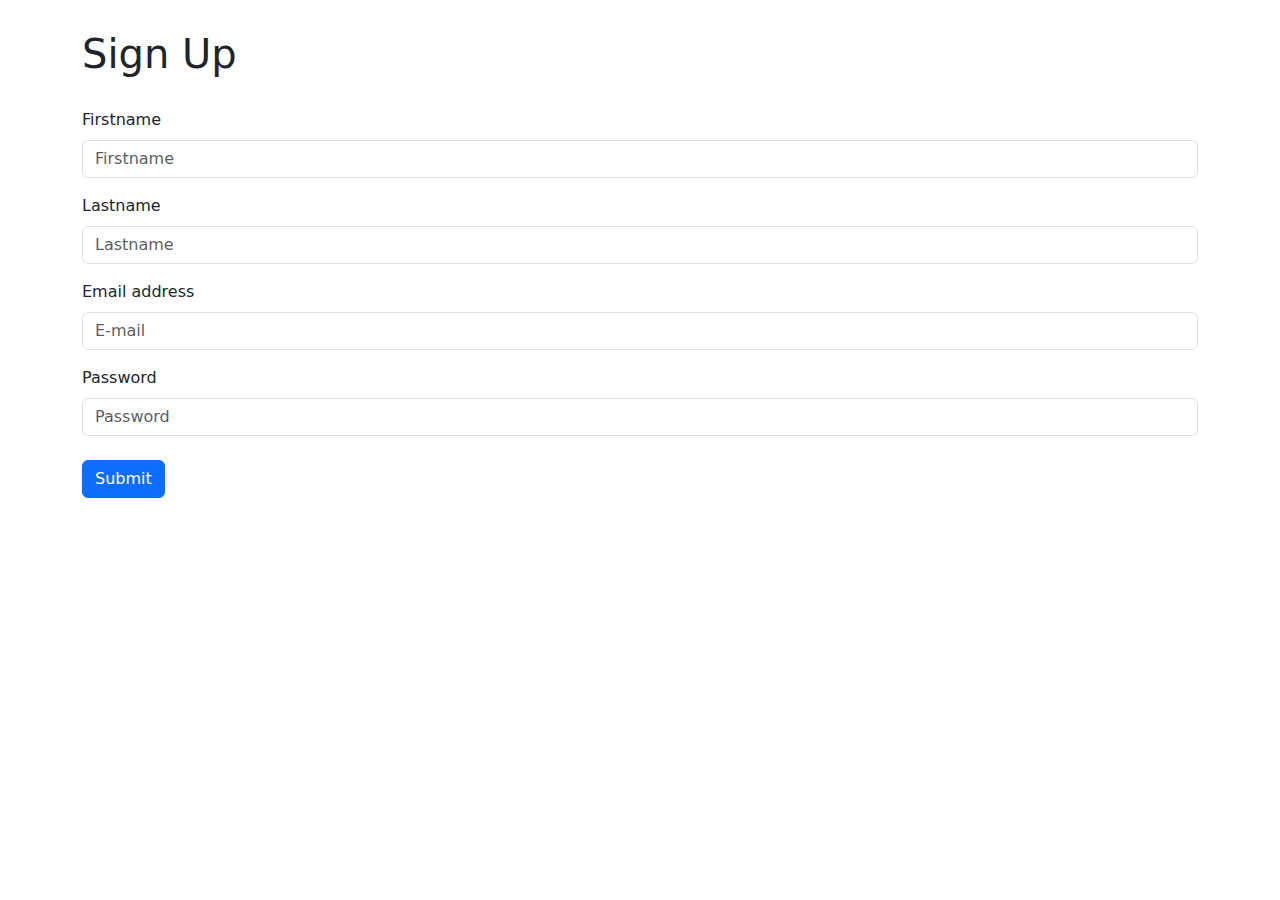
<file: homework/index.htm>
<!DOCTYPE html>
<html lang="en">
<head>
    <meta charset="UTF-8">
    <meta http-equiv="X-UA-Compatible" content="IE=edge">
    <meta name="viewport" content="width=device-width, initial-scale=1.0">
      <link href="https://cdn.jsdelivr.net/npm/bootstrap@5.0.1/dist/css/bootstrap.min.css" rel="stylesheet">
      <link rel="stylesheet" href="./assets/css/style.css">
    <title>Document</title>
</head>
<body>
    <div class="container">
        <h1>Sign Up</h1>
        <div class="mb-3">
            <label for="exampleInputFirstName1" class="form-label myform">Firstname</label>
            <input type="firstname" class="form-control my-input" id="exampleInputFirstName1" placeholder="Firstname">
        </div>
        <div>
            <span class="text-danger d-none firstname-error">Please type your firstname (min 3 symbol, max 50 symbol)</span>
        </div>
        <div class="mb-3">
            <label for="exampleInputLastName1" class="form-label myform">Lastname</label>
            <input type="lastname" class="form-control my-input1" id="exampleInputLastName1" placeholder="Lastname">
        </div>
        <div>
            <span class="text-danger d-none lastname-error">Please type your lastname (min 3 symbol, max 50 symbol)</span>
        </div>
        <div class="mb-3">
            <label for="exampleInputEmail1" class="form-label myform">Email address</label>
            <input type="email" class="form-control my-input2" id="exampleInputEmail1" aria-describedby="emailHelp" placeholder="E-mail">
        </div>
        <div>
            <span class="text-danger d-none email-error">Please type your email address (min 3 symbol, max 100 symbol and must include "@")</span>
        </div>
        <div class="mb-3">
            <label for="exampleInputPassword1" class="form-label myform">Password</label>
            <input type="password" class="form-control my-input3" id="exampleInputPassword1" placeholder="Password">
        </div>
        <div>
            <span class="text-danger d-none password-error">Please type your password</span>
        </div>
        <button class="mt-2 btn btn-primary my-custom-button">Submit</button>
    </div>

    <script src="./assets/js/main.js"></script>
</body>
</html>
</file>
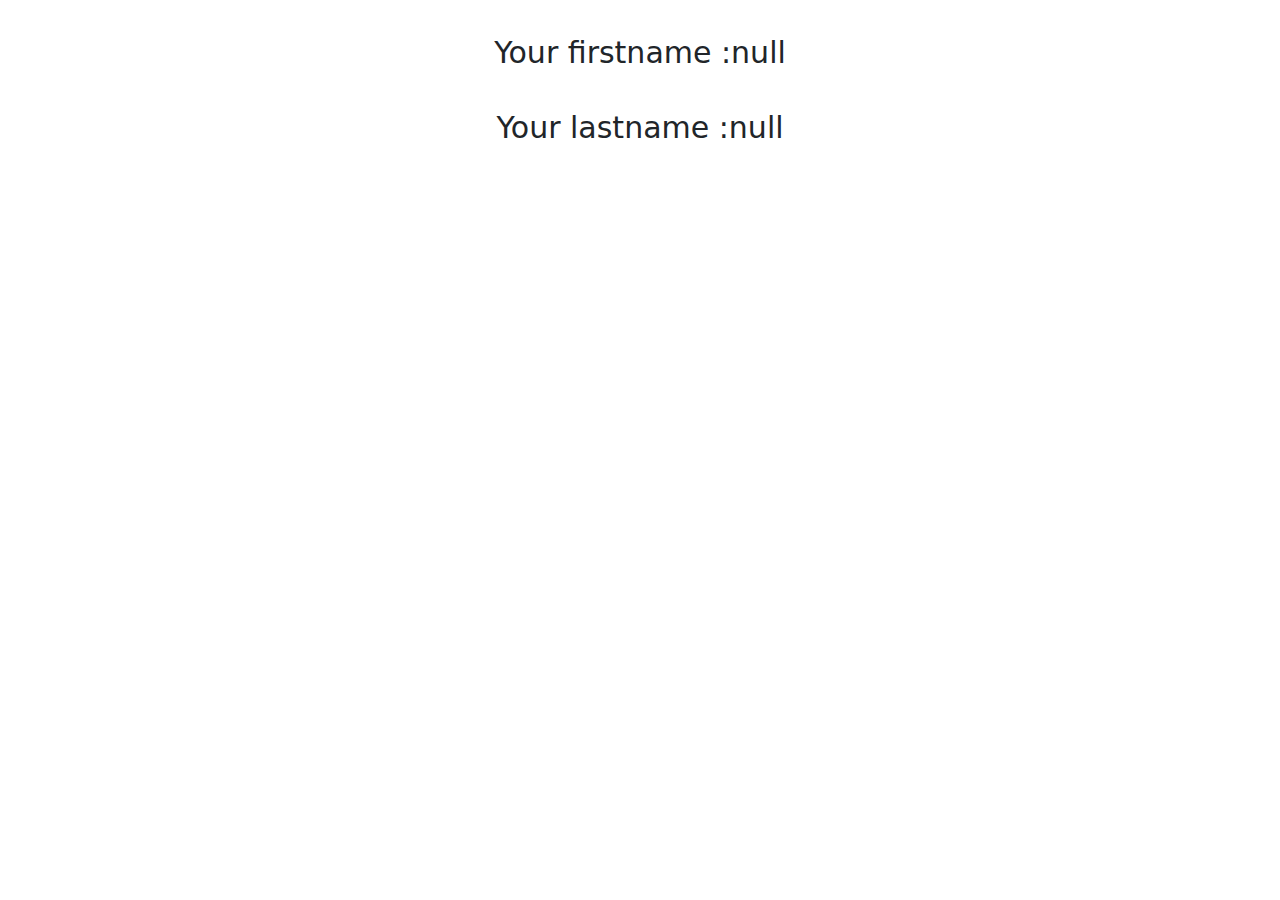
<file: homework/home.htm>
<!DOCTYPE html>
<html lang="en">
<head>
    <meta charset="UTF-8">
    <meta http-equiv="X-UA-Compatible" content="IE=edge">
    <meta name="viewport" content="width=device-width, initial-scale=1.0">
    <link href="https://cdn.jsdelivr.net/npm/bootstrap@5.0.1/dist/css/bootstrap.min.css" rel="stylesheet"
        integrity="sha384-+0n0xVW2eSR5OomGNYDnhzAbDsOXxcvSN1TPprVMTNDbiYZCxYbOOl7+AMvyTG2x" crossorigin="anonymous">
        <link href="https://cdn.jsdelivr.net/npm/bootstrap@5.0.1/dist/css/bootstrap.min.css" rel="stylesheet">
        <style>
            .container {
                margin-top: 30px;
                /* display: flex;
                justify-content: center;
                align-items: center; */
            }
            span {
                font-size: 30px;
            }
        </style>
    <title>Document</title>
</head>
<body>
<div class="container d-flex justify-content-center">
    <span>Your firstname :</span>
    <span id="myid"></span>
</div>

<div class="container d-flex justify-content-center">
    <span>Your lastname :</span>
    <span id="myid1"></span>
</div>
    <script> 
        let firstname = sessionStorage.getItem("firstname");
        const result = document.getElementById('myid');
        let text = document.createTextNode(firstname);
        result.appendChild(text)

        let lastname = sessionStorage.getItem("lastname");
        const result1 = document.getElementById('myid1');
        let text1 = document.createTextNode(lastname);
        result1.appendChild(text1)
    </script>
</body>
</html>
</file>
<file: homework/assets/css/style.css>
.container {
    margin-top: 30px;
}
h1 {
    margin-bottom: 30px;
}
</file>
